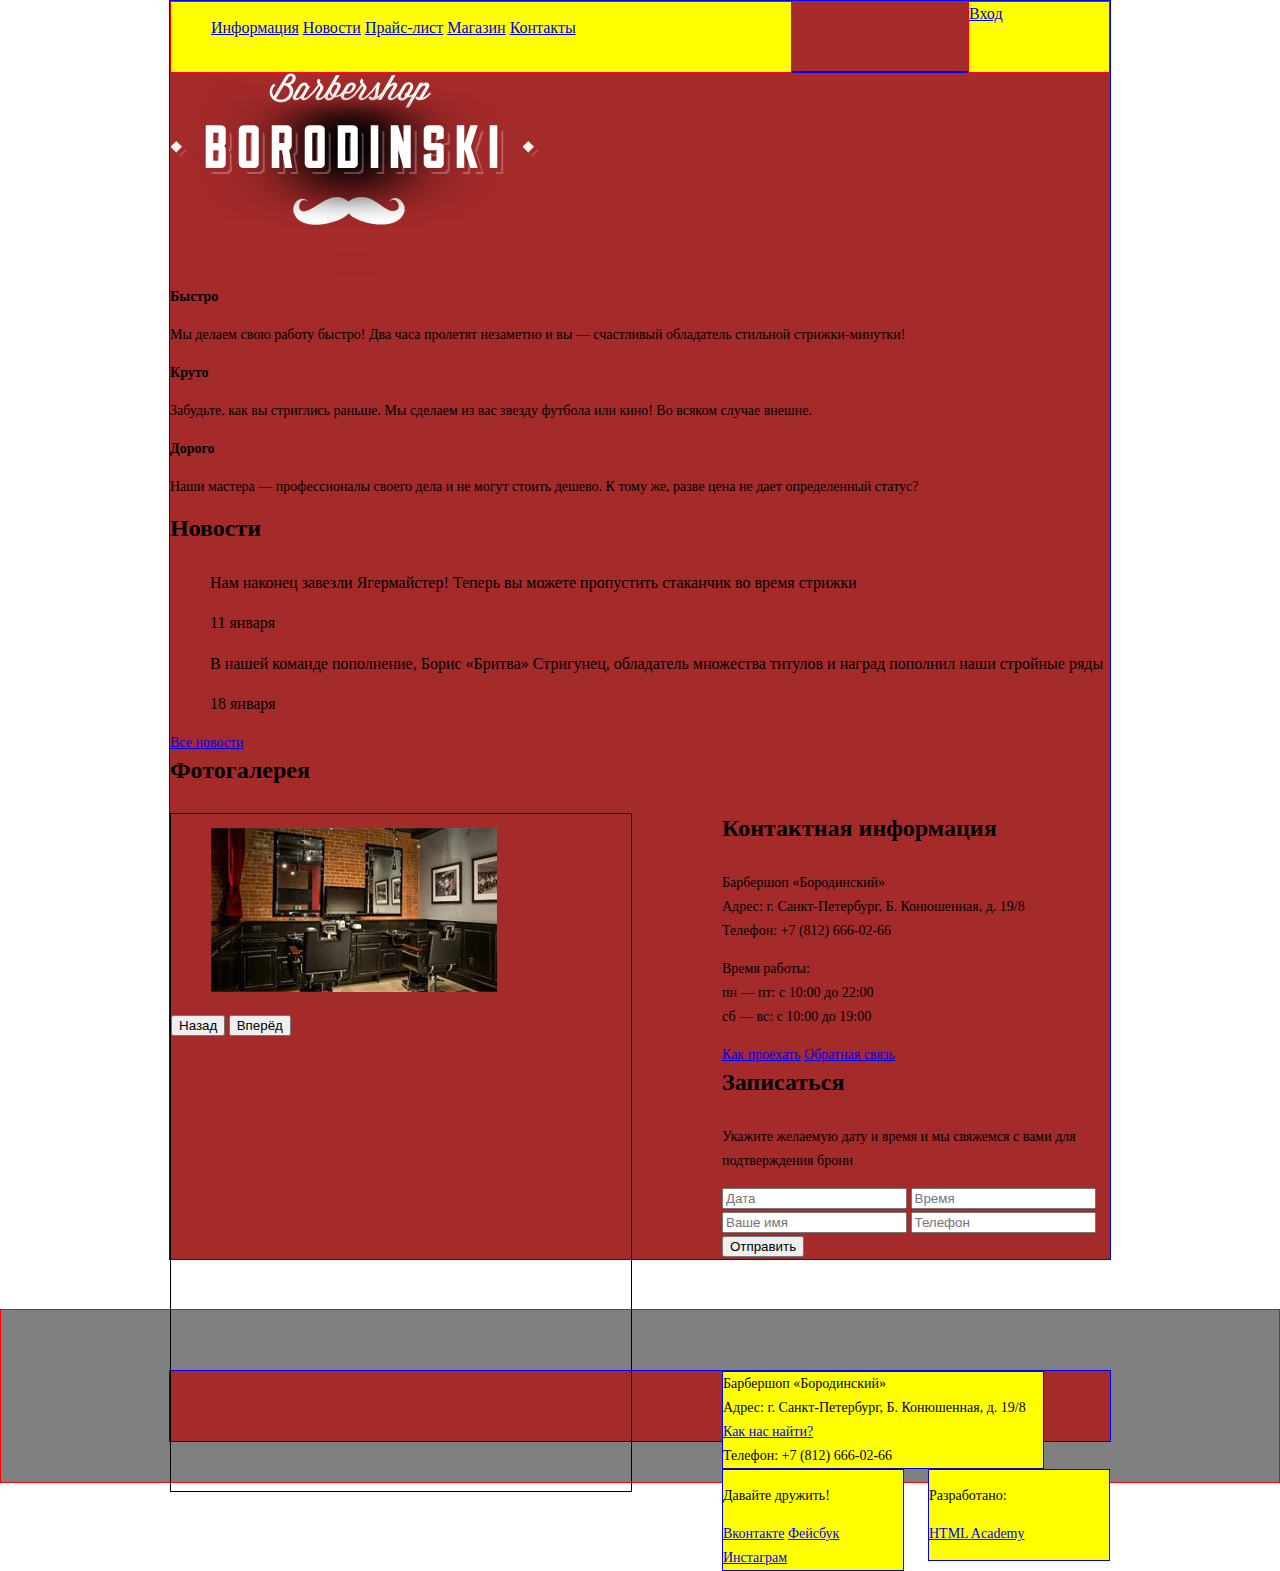
<file: index.html>
<!DOCTYPE html>
<html lang="ru">
  <head>
    <meta charset="utf-8">
    <title>Барбершоп «Бородинский»</title>
    <link href="css/style.css" rel="stylesheet">
  </head>
  <body>
    <header class="main-header">
      <div class="container">
        <nav class="main-navigation">
          <ul>
            <li>
              <a href="#">Информация</a>
            </li>
            <li>
              <a href="#">Новости</a>
            </li>
            <li>
              <a href="#">Прайс-лист</a>
            </li>
            <li>
              <a href="#">Магазин</a>
            </li>
            <li>
              <a href="#">Контакты</a>
            </li>
          </ul>
        </nav>
        <div class="user-block">
          <a class="login" href="#">Вход</a>
        </div>
      </div>
    </header>
    <main class="container">
      <div class="index-logo">
        <img src="img/index-logo.png" width="368" height="204" alt="Барбершоп «Бородинский»">
      </div>
      <section class="features">
        <div class="features-item">
          <b class="features-name">Быстро</b>
          <p>Мы делаем свою работу быстро! Два часа пролетят незаметно и вы — счастливый обладатель стильной стрижки-минутки!</p>
        </div>
        <div class="features-item">
          <b class="features-name">Круто</b>
          <p>Забудьте, как вы стриглись раньше. Мы сделаем из вас звезду футбола или кино! Во всяком случае внешне.</p>
        </div>
        <div class="features-item">
          <b class="features-name">Дорого</b>
          <p>Наши мастера — профессионалы своего дела и не могут стоить дешево. К тому же, разве цена не дает определенный статус?</p>
        </div>
      </section>
      <div class="index-content">
        <div class="index-content-left">
          <h2 class="index-content-title">Новости</h2>
          <ul class="news-preview">
            <li>
              <p>Нам наконец завезли Ягермайстер! Теперь вы можете пропустить стаканчик во время стрижки</p>
              <time datetime="2016-01-11">11 января</time>
            </li>
            <li>
              <p>В нашей команде пополнение, Борис «Бритва» Стригунец, обладатель множества титулов и наград пополнил наши стройные ряды</p>
              <time datetime="2016-01-18">18 января</time>
            </li>
          </ul>
          <a class="btn" href="#">Все новости</a>
        </div>
        <div class="index-content-right">
          <h2 class="index-content-title">Фотогалерея</h2>
          <div class="gallery">
            <figure class="gallery-content">
              <img src="img/gallery-1.jpg" width="286" height="164" alt="">
            </figure>
            <button class="btn gallery-prev">Назад</button>
            <button class="btn gallery-next">Вперёд</button>
          </div>
        </div>
      </div>
      <div class="index-content">
        <div class="index-content-left">
          <h2 class="index-content-title">Контактная информация</h2>
          <p>
            Барбершоп «Бородинский»<br>
            Адрес: г. Санкт-Петербург, Б. Конюшенная, д. 19/8<br>
            Телефон: +7 (812) 666-02-66
          </p>
          <p>
            Время работы:<br>
            пн — пт: с 10:00 до 22:00<br>
            сб — вс: с 10:00 до 19:00
          </p>
          <a class="btn" href="#">Как проехать</a>
          <a class="btn" href="#">Обратная связь</a>
        </div>
        <div class="index-content-right">
          <h2 class="index-content-title">Записаться</h2>
          <p>Укажите желаемую дату и время и мы свяжемся с вами для подтверждения брони</p>
          <form class="appointment-form" action="https://echo.htmlacademy.ru" method="post">
            <input type="text" name="date" value="" placeholder="Дата">
            <input type="text" name="time" value="" placeholder="Время">
            <input type="text" name="name" value="" placeholder="Ваше имя">
            <input type="tel" name="phone" value="" placeholder="Телефон">
            <button class="btn" type="submit">Отправить</button>
          </form>
        </div>
      </div>
    </main>
    <footer class="main-footer">
      <div class="container">
        <section class="footer-contacts">
          Барбершоп «Бородинский»<br>
          Адрес: г. Санкт-Петербург, Б. Конюшенная, д. 19/8<br>
          <a href="#">Как нас найти?</a><br>
          Телефон: +7 (812) 666-02-66
        </section>
        <section class="footer-social">
          <p>Давайте дружить!</p>
          <a class="social-btn social-btn-vk" href="#">Вконтакте</a>
          <a class="social-btn social-btn-fb" href="#">Фейсбук</a>
          <a class="social-btn social-btn-inst" href="#">Инстаграм</a>
        </section>
        <section class="footer-copyright">
          <p>Разработано:</p>
          <a class="btn" href="https://htmlacademy.ru">HTML Academy</a>
        </section>
      </div>
    </footer>
  </body>
</html>
</file>
<file: css/style.css>
body {
    font-size: 14px;
    line-height: 24px;
    color: #000000;
    font-weight: normal;
    font-family: "PTSans Narrowbold";
    margin: 0;
    padding: 0;
}
h1 {
    font-size: 30px;
    line-height: 42px;
    color: #000000;
    font-weight: bold;
    font-family: "PTSans Narrowbold";
    margin-top: 0px;
}
h2 {
    font-size: 24px;
    line-height: 30px;
    color: #000000;
    font-weight: bold;
    font-family: "PTSans Narrow";
    margin-top: 0;
    margin-bottom: 28px;
}
h3 {
    font-size: 14px;
    line-height: 18px;
    color: #000000;
    font-weight: bold;
    font-family: "PTSans Narrow";
    padding-left: 15px;
  }
.clearfix::after {
    content: "";
    display: table;
    clear: both;
}
.header {
    min-height: 69px;
    border: 1px solid red;
    margin-bottom: 55px;
    background: red;
}
.container {
    margin: 0 auto;
    width: 940px;
    min-height: 70px;
    border: 1px solid blue;
    background: brown;
}
.title-logo {
    width: 140px;
    float: left;
    min-height: 70px;
    border: 1px solid red;
    background: yellow;
}
.main-navigation {
    width: 620px;
    float: left;
    min-height: 70px;
    border: 1px solid red;
    background: yellow;
}
ul li {
    display: inline; 
    font-size: 16px;
}
.user-block {
    width: 140px;
    float: right;
    min-height: 70px;
    font-size: 16px;
    border: 1px solid red;
    background: yellow;
}
.breadcrumbs {
    padding-left: 0px;
    margin-bottom: 53px;
    background: purple;
    border: 1px solid black;
    
}
.choice-consumer {
    float:left;
    width: 220px;
    background: green;
    border: 1px solid black;
}
.filter-row {
    margin-bottom: 15px;
    
}
.show {
    margin-top: 45px;
}
#crew-field {
    margin-bottom: 30px;    
}
.customer {
    float:right;
    width: 699px;
    font-size: 0px;
}
.catalog-item {
    display: inline-block;
    width: 219px;
    margin-right: 18px;
    margin-bottom: 20px;
    height: 287px;
    vertical-align: top;
    font-size: 14px;
    border: 1px solid blue;
    background: white;
}
.catalog-item:nth-child(3) {
    margin-right: 0; 
}
.catalog-item:nth-child(6) {
    margin-right: 0;
}

.paginator {
    font-size: 14px;
    margin-top: 24px;   
}
h3 a{
    text-decoration: none;
    color:black;
    text-transform: none;
}
.gallery {
    float: left;
    width: 460px;
    height: 677px;
    margin-right: 90px;
    border: 1px solid black;
}
.big-image {
    margin-bottom: 20px;
}
.image-list {
    font-size: 0;
}

.image-list a{
    margin-right: 20px;
}
.image-list a:nth-child(3) {
    margin-right: 0px;
}
.description {
    float: right;
    width: 386px;
    padding-top: 25px; 
    margin-bottom: 65px;
    border: 1px solid blue;
    background: crimson;
}
.composition {
    float: right;
    width: 386px;
    border: 1px solid blue;
    background: chartreuse;
}
.articul{
    padding-left: 175px;  
}
.markered-list li{
    display: inline-block;
    padding-bottom: 5px;   
}
.main-footer {
    padding-top: 60px;
    padding-bottom: 40px;
    margin-top: 49px;
    border: 1px solid red;
    background: grey;  
}
.footer-contacts {
    float: left;
    width: 320px;
    margin-right: 60px;
    min-height: 90px;
    background: yellow;
    border: 1px solid blue;
}
.footer-social {
    float: left;
    width: 180px;
    min-height: 90px;
    background: yellow;
    border: 1px solid blue;
}
.footer-copyright {
    float: right;
    width: 180px;
    min-height: 90px;
    background: yellow;
    border: 1px solid blue;
}
</file>
